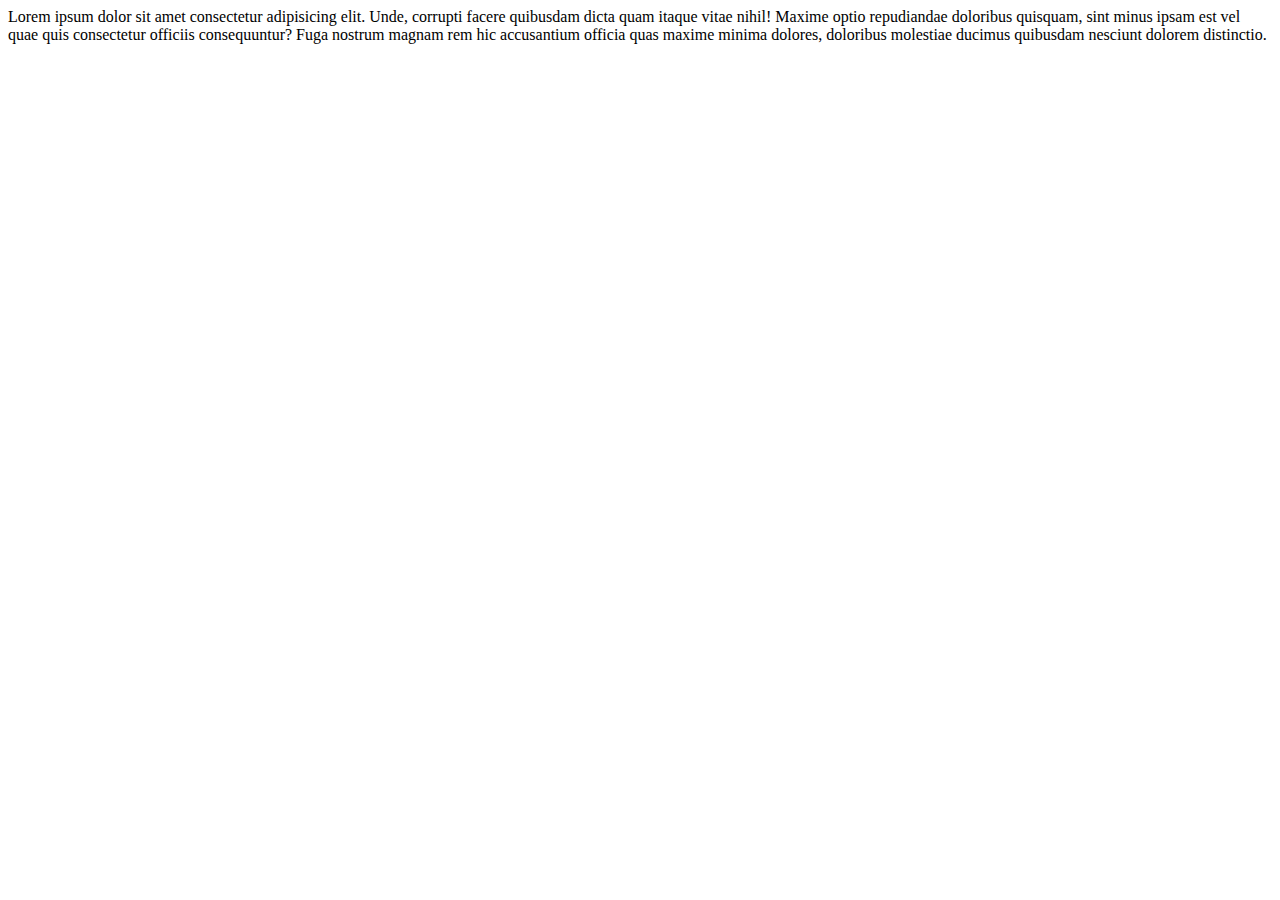
<file: file1.html>
<html lang="en">
<head>
    <meta charset="UTF-8">
    <meta name="viewport" content="width=device-width, initial-scale=1.0">
    <title>Document</title>
</head>
<body>
    <p>Lorem ipsum dolor sit amet consectetur adipisicing elit. Unde, corrupti facere quibusdam dicta quam itaque vitae nihil! Maxime optio repudiandae doloribus quisquam, sint minus ipsam est vel quae quis consectetur officiis consequuntur? Fuga nostrum magnam rem hic accusantium officia quas maxime minima dolores, doloribus molestiae ducimus quibusdam nesciunt dolorem distinctio.</p>
</body>
</html>
</file>
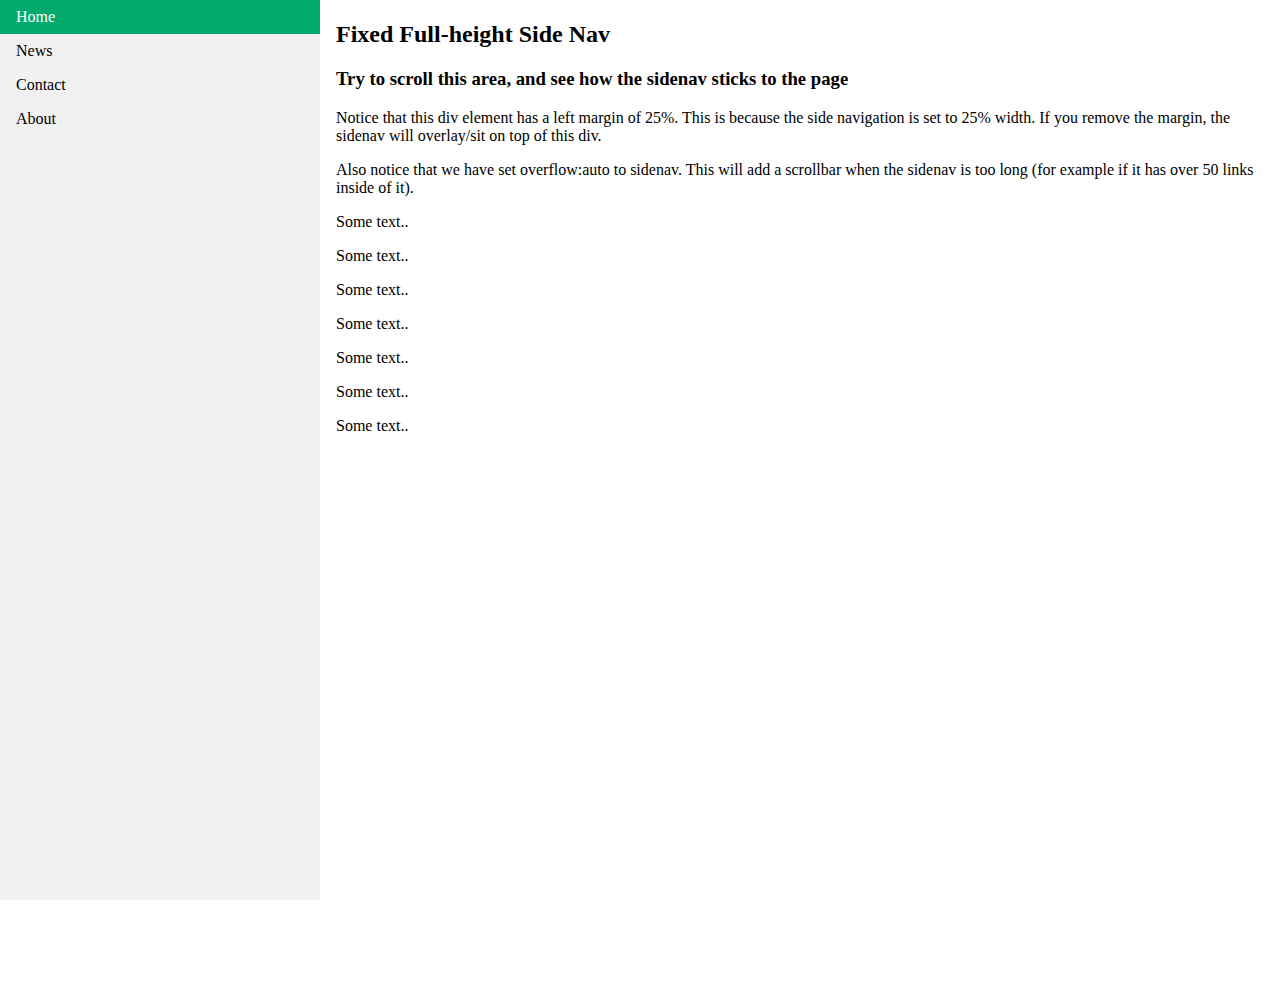
<file: navbar.html>
<!DOCTYPE html>
<html>
<head>
<style>
body {
  margin: 0;
}

ul {
  list-style-type: none;
  margin: 0;
  padding: 0;
  width: 25%;
  background-color: #f1f1f1;
  position: fixed;
  height: 100%;
  overflow: auto;
}

li a {
  display: block;
  color: #000;
  padding: 8px 16px;
  text-decoration: none;
}

li a.active {
  background-color: #04AA6D;
  color: white;
}

li a:hover:not(.active) {
  background-color: #555;
  color: white;
}
</style>
</head>
<body>

<ul>
  <li><a class="active" href="#home">Home</a></li>
  <li><a href="#news">News</a></li>
  <li><a href="#contact">Contact</a></li>
  <li><a href="#about">About</a></li>
</ul>

<div style="margin-left:25%;padding:1px 16px;height:1000px;">
  <h2>Fixed Full-height Side Nav</h2>
  <h3>Try to scroll this area, and see how the sidenav sticks to the page</h3>
  <p>Notice that this div element has a left margin of 25%. This is because the side navigation is set to 25% width. If you remove the margin, the sidenav will overlay/sit on top of this div.</p>
  <p>Also notice that we have set overflow:auto to sidenav. This will add a scrollbar when the sidenav is too long (for example if it has over 50 links inside of it).</p>
  <p>Some text..</p>
  <p>Some text..</p>
  <p>Some text..</p>
  <p>Some text..</p>
  <p>Some text..</p>
  <p>Some text..</p>
  <p>Some text..</p>
</div>

</body>
</html>
</file>
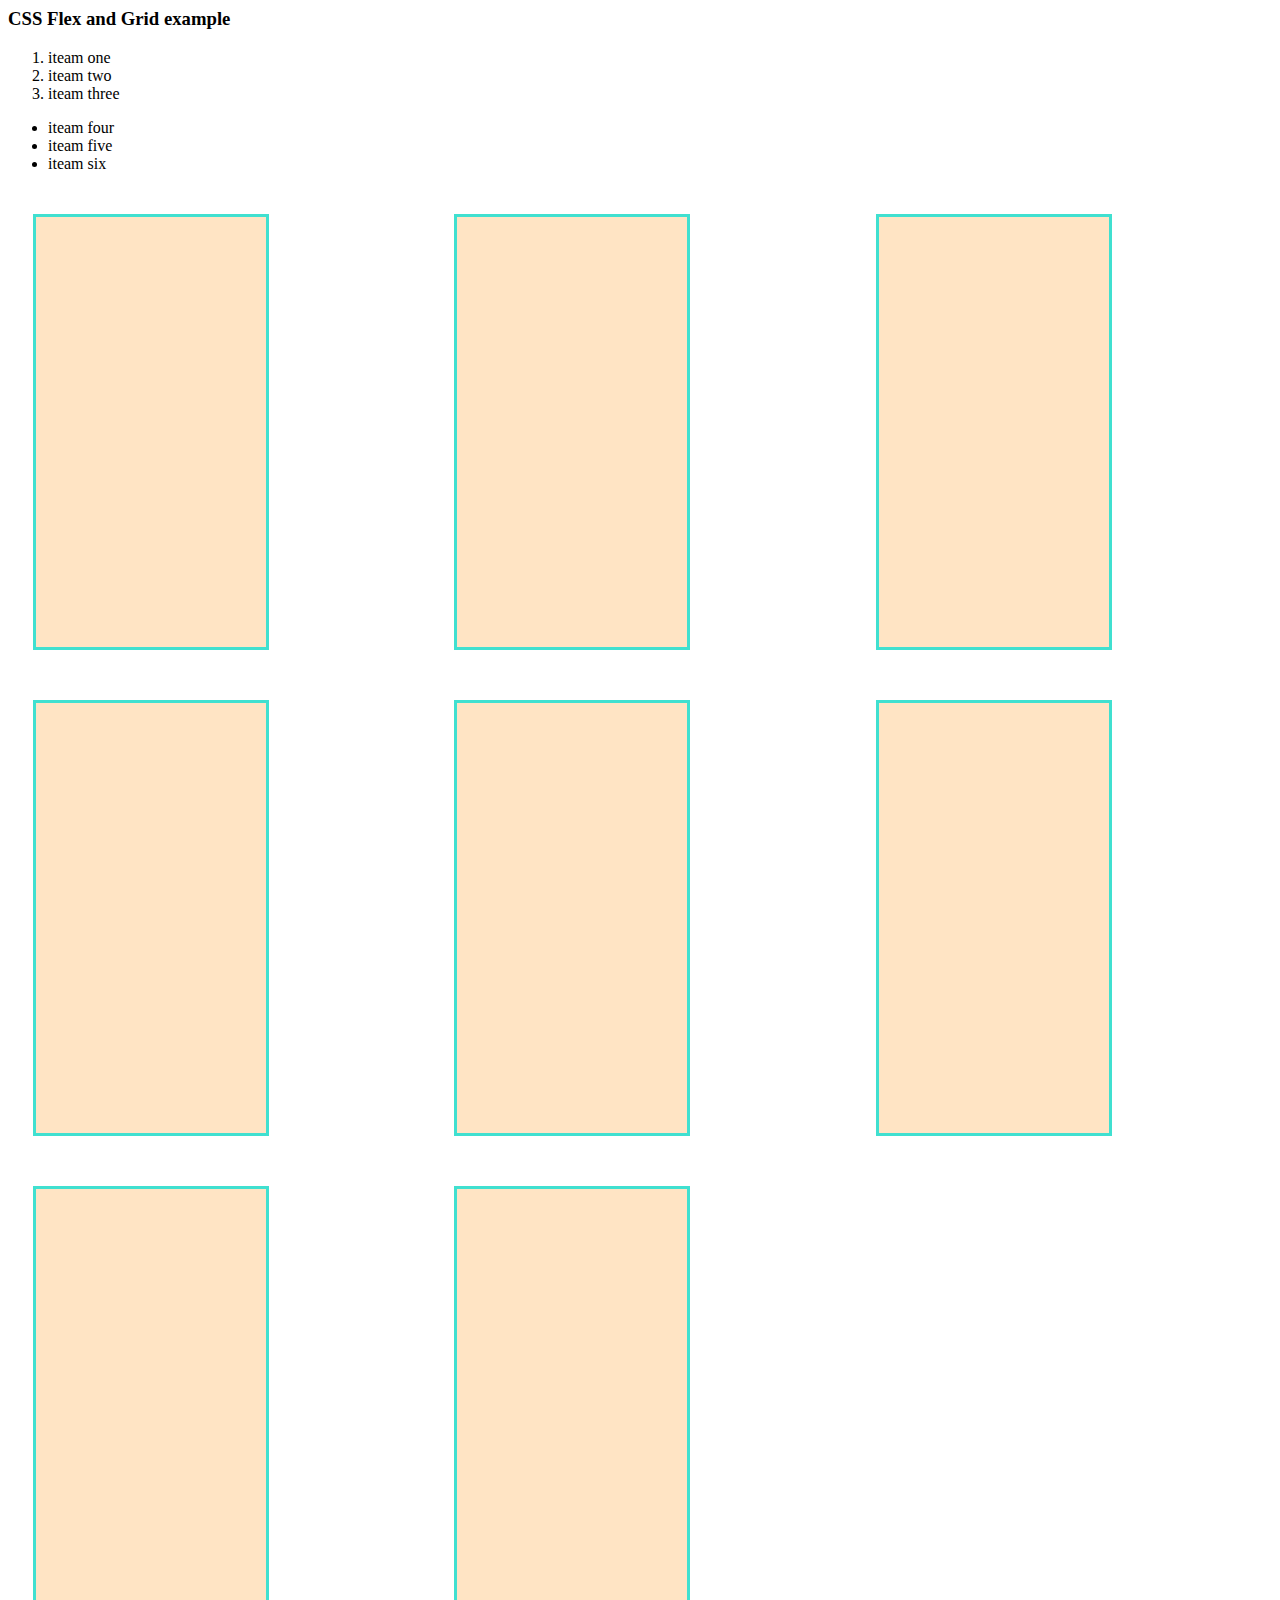
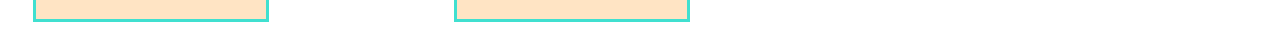
<file: oct15.html>
<html lang="en">
<head>
    <meta charset="UTF-8">
    <meta name="viewport" content="width=device-width, initial-scale=1.0">
    <title>Document</title>
    <link rel="stylesheet" href="oct15.CSS">
</head>
<body>
    <h3>CSS Flex and Grid example</h3>
    <ol>
        <li>iteam one</li>
        <li>iteam two</li>
        <li>iteam three</li>
    </ol>
    <ul type="cycle"><li> iteam four</li>
    <li>iteam five</li>
    <li>iteam six</li>
    </ul>
    <div class="outer">
    <div class="inner"></div>
    <div class="inner"></div>
    <div class="inner"></div>
    <div class="inner"></div>
    <div class="inner"></div>
    <div class="inner"></div>
    <div class="inner"></div>
    <div class="inner"></div>

</body>
</html>
</file>
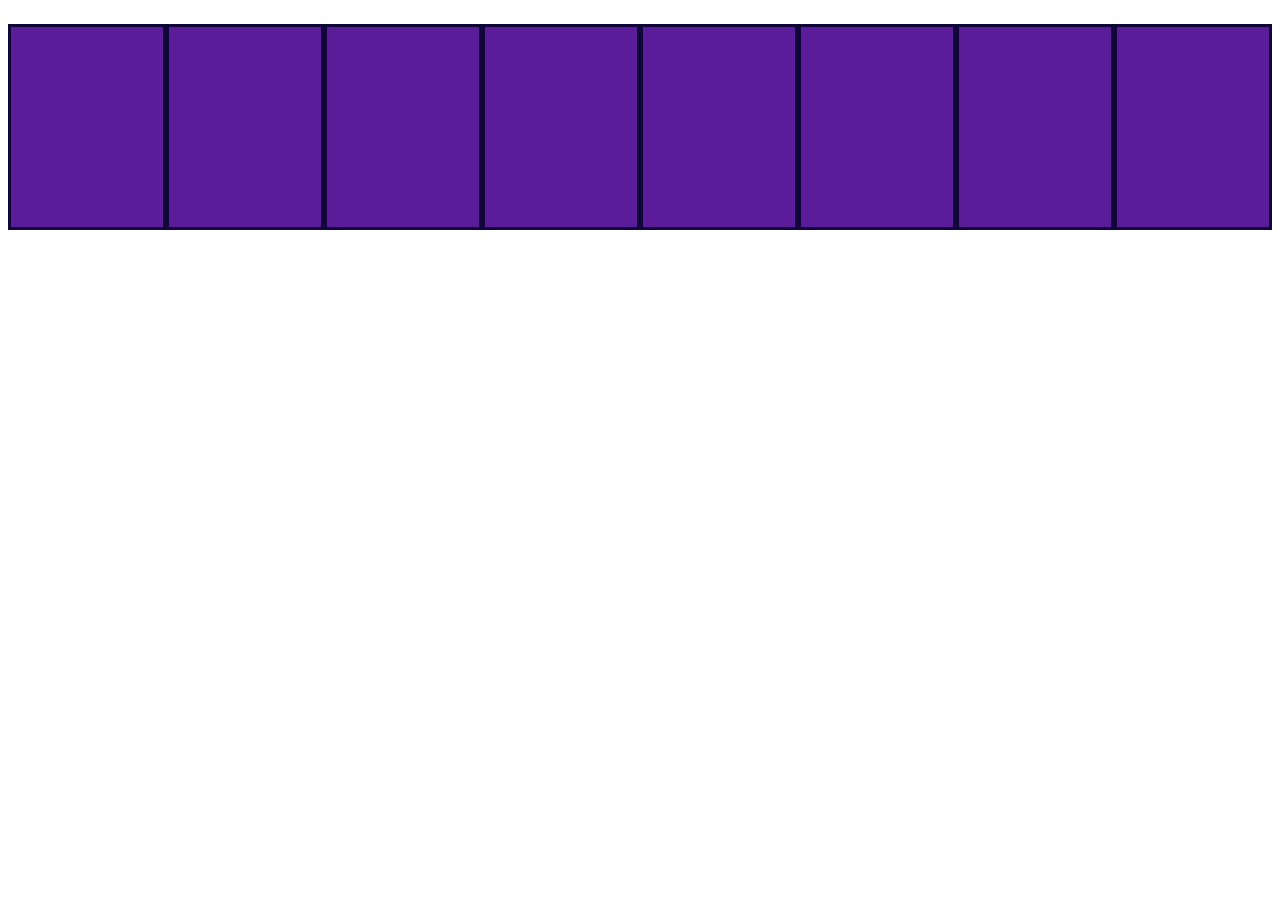
<file: oct8.html>
<html lang="en">
<head>
    <meta charset="UTF-8">
    <meta name="viewport" content="width=device-width, initial-scale=1.0">
    <title>Document</title>
    <link rel="stylesheet" href="oct.css">
</head>
<body>
    <div class="style">
        <p></p>
        <p></p>
        <p></p>
        <p></p>
        <p></p>
        <p></p>
        <p></p>
        <p></p>
    </div>
</body>
</html>
</file>
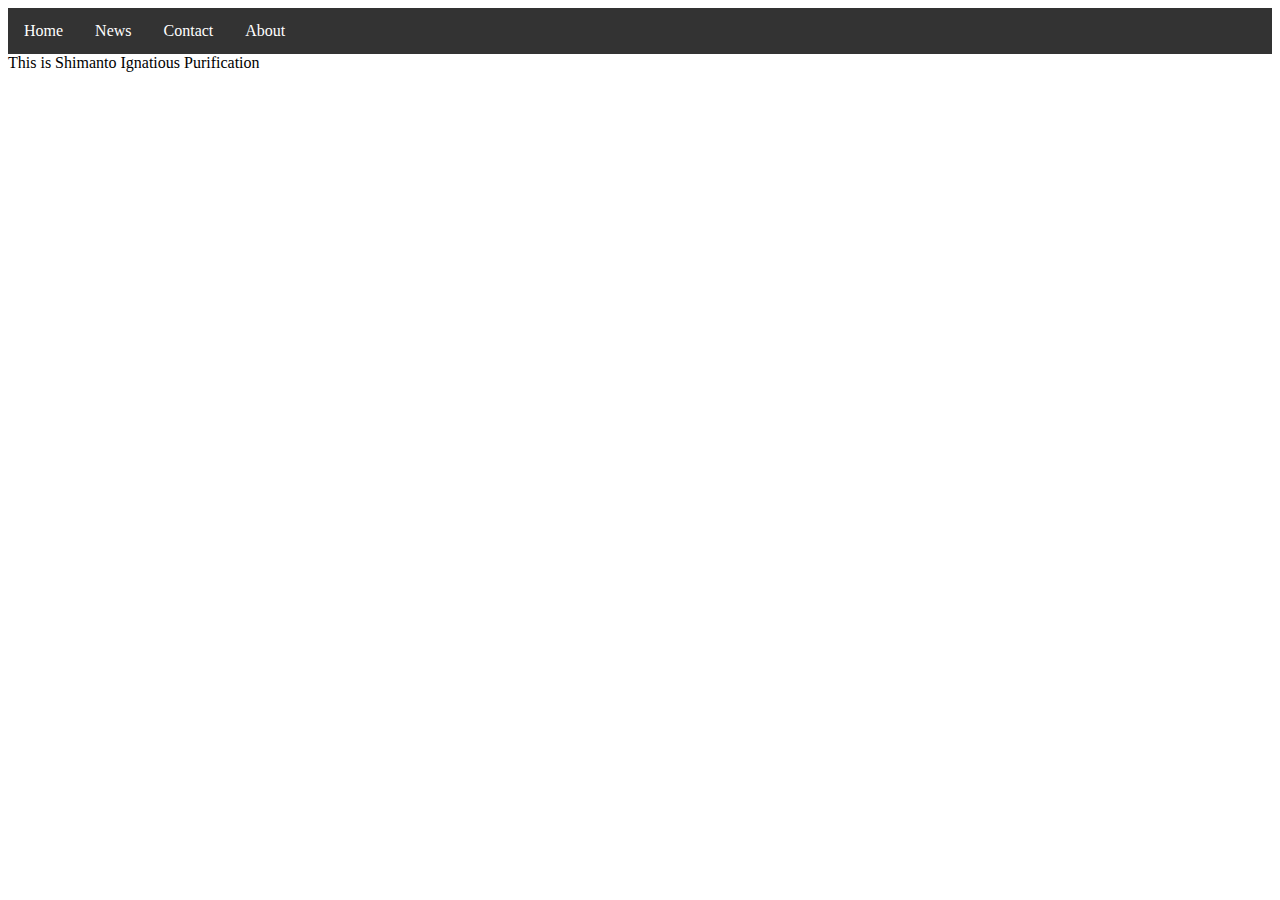
<file: Practice assignment/home.html>
<!DOCTYPE html>
<html>
<head>
<style>
ul {
  list-style-type: none;
  margin: 0;
  padding: 0;
  overflow: hidden;
  background-color: #333;
}

li {
  float: left;
}

li a {
  display: block;
  color: white;
  text-align: center;
  padding: 14px 16px;
  text-decoration: none;
}

li a:hover {
  background-color: #111;
}
</style>
</head>
<body>

<ul>
  <li><a class="active" href="home.html">Home</a></li>
  <li><a href="news.html">News</a></li>
  <li><a href="contact.html">Contact</a></li>
  <li><a href="about.html">About</a></li>

</ul>
This is Shimanto Ignatious Purification
</body>
</html>
</file>
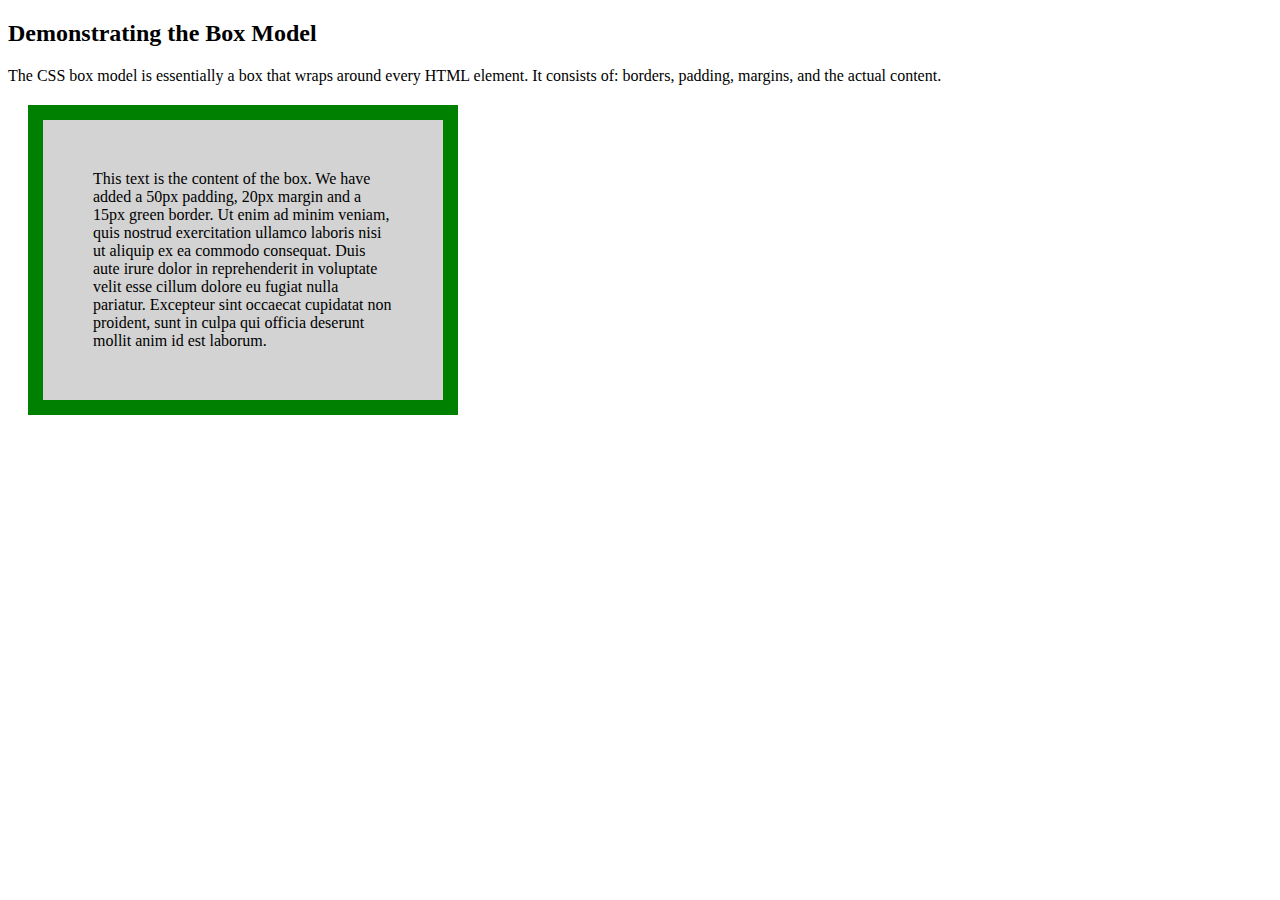
<file: Practice assignment/news.html>
<!DOCTYPE html>
<html>
<head>
<style>
div {
  background-color: lightgrey;
  width: 300px;
  border: 15px solid green;
  padding: 50px;
  margin: 20px;
}
</style>
</head>
<body>

<h2>Demonstrating the Box Model</h2>

<p>The CSS box model is essentially a box that wraps around every HTML element. It consists of: borders, padding, margins, and the actual content.</p>

<div>This text is the content of the box. We have added a 50px padding, 20px margin and a 15px green border. Ut enim ad minim veniam, quis nostrud exercitation ullamco laboris nisi ut aliquip ex ea commodo consequat. Duis aute irure dolor in reprehenderit in voluptate velit esse cillum dolore eu fugiat nulla pariatur. Excepteur sint occaecat cupidatat non proident, sunt in culpa qui officia deserunt mollit anim id est laborum.</div>

</body>
</html>
</file>
<file: oct15.CSS>
.inner {
       height: 400px;
       border: 3px solid turquoise;
       background-color: bisque;
       width: 200px;
       margin: 25px;
       padding: 15px;



}
.outer {
    display: grid;
    /*grid-template-columns: 1fr 2fr 2fr 1fr;*/
    grid-template-columns: repeat(3,1fr);

}
</file>
<file: oct.css>
p{
   
    border: 3px solid rgb(17, 6, 58);
    background-color: rgb(91, 28, 154);
    height: 200px;
    width: 200px;
}
.style{
    display: flex;
}
</file>
